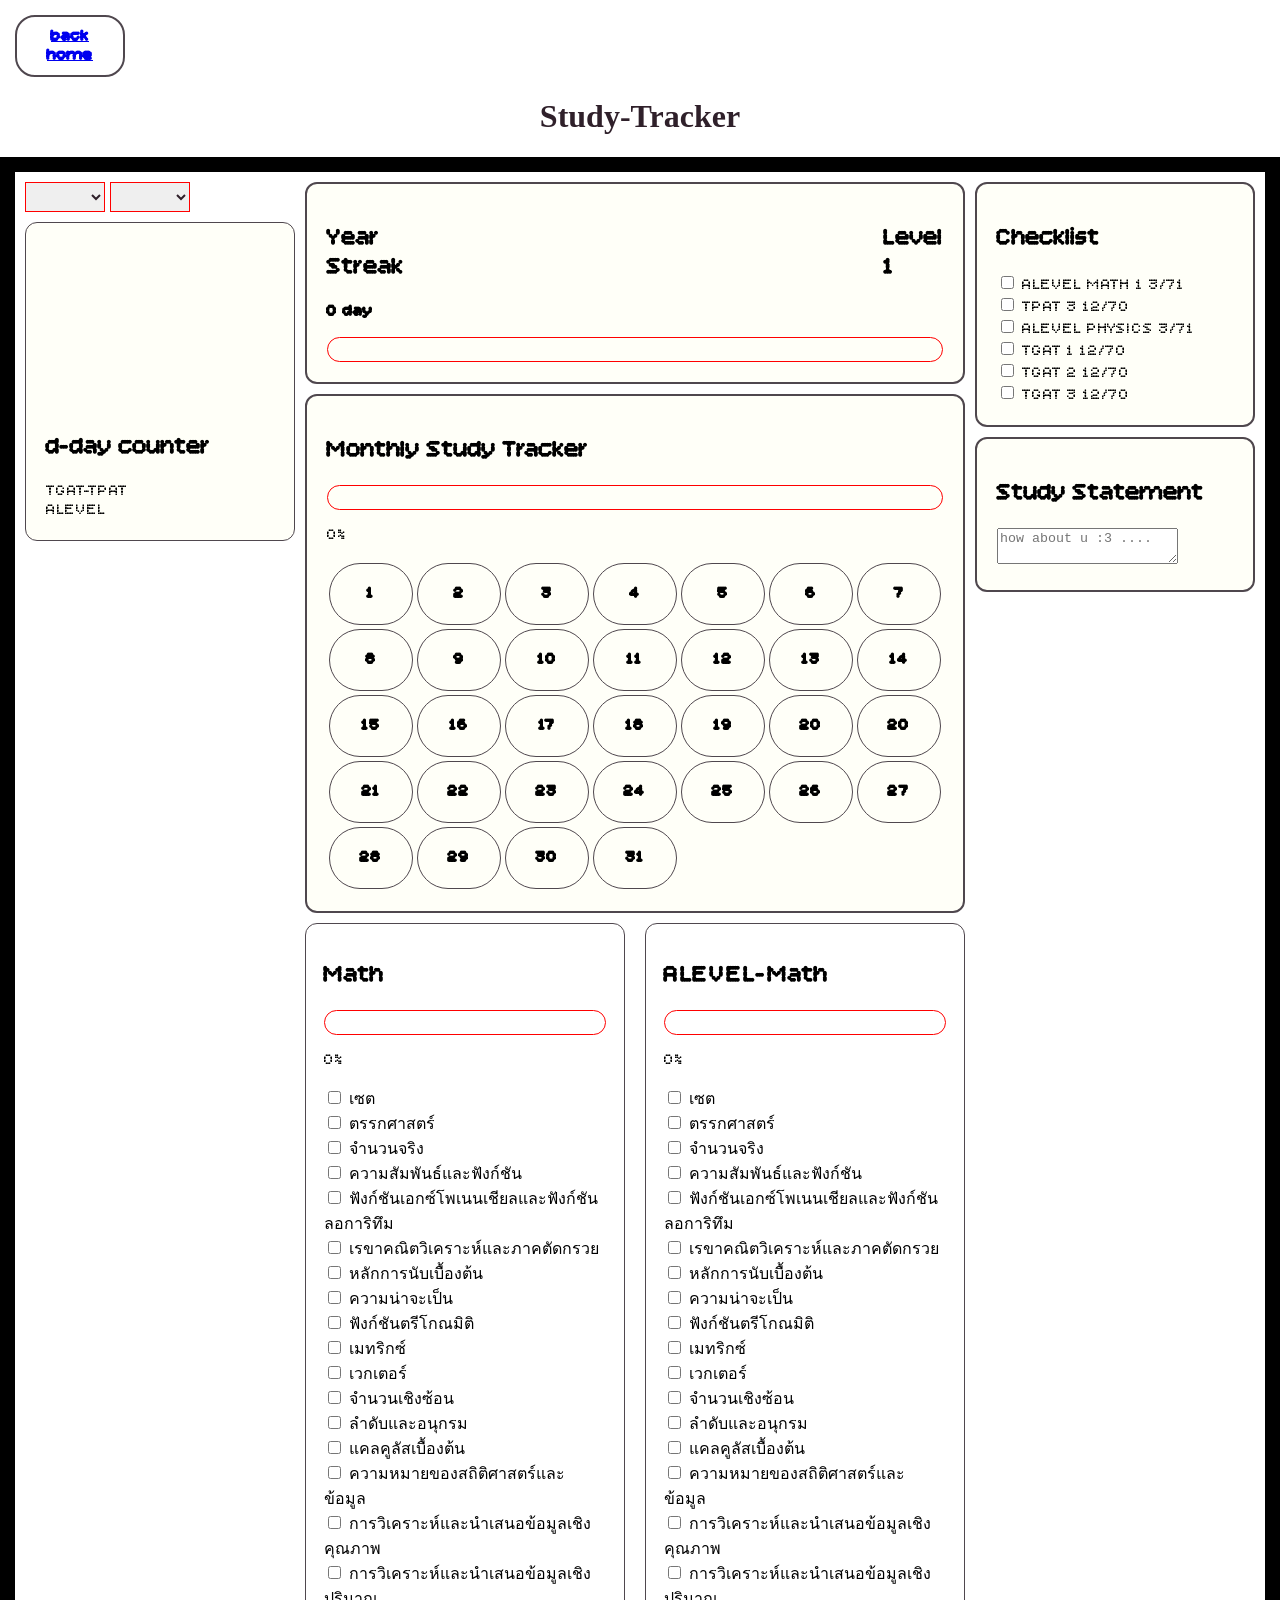
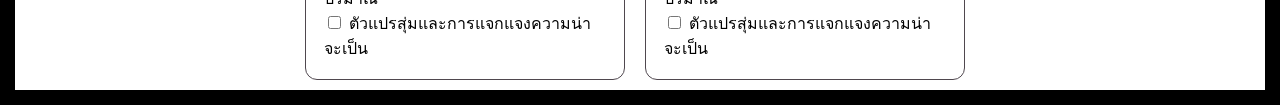
<file: planner.html>
<!DOCTYPE html>
<html lang="en">

<head>
    <meta charset="UTF-8">
    <meta name="viewport" content="width=device-width, initial-scale=1.0">
    <title>Planner Admission</title>
    <link rel="stylesheet" href="style/calendarstyle.css">
    <link rel="apple-touch-icon" href="images/clover.png?v=1">
    <link
        href="https://fonts.googleapis.com/css2?family=Bitcount+Prop+Single:wght@248&family=EB+Garamond:ital,wght@0,400..800;1,400..800&family=Monsieur+La+Doulaise&display=swap"
        rel="stylesheet">
</head>

<body>
    <div class="home"><a href="index.html">back home</a></div>
    <h1>Study-Tracker</h1>
    <div class="container">
        <div class="layout">
            <aside class="leftSidebar">
                <div class="top-bar">
                    <select id="monthSelect"></select>
                    <select id="yearSelect"></select>
                </div><!--top-bar-->
                <div class="dday-card">
                    <div class="images"></div>

                    <h2>d-day counter</h2>
                    <div class="dday-item">
                        <span>TGAT-TPAT</span>
                        <span id="tgatDay"></span>
                    </div>

                    <div class="dday-item">
                        <span>ALEVEL</span>
                        <span id="alevelDay"></span>
                    </div>
            </aside><!--leftsidebar-->

            <main>

                <div class="card">

                    <div class="level-box">
                        <div>
                            <h2>Year Streak</h2>
                            <p id="streaktext">0 day</p>
                        </div>

                        <div>
                            <h2 id="levelText">Level 1</h2>
                        </div>
                    </div>
                    <div class="progress-container">
                        <div class="progress" id="YearProgress"></div>
                    </div>

                </div>
                <div class="card">
                    <h2>Monthly Study Tracker</h2>
                    <div class="progress-container">
                        <div class="progress" id="monthProgress"></div>
                    </div>

                    <p class="small-text" id="monthText">0%</p>


                    <div class="calendar" id="calendar">
                        <div class="day">1</div>
                        <div class="day">2</div>
                        <div class="day">3</div>
                        <div class="day">4</div>
                        <div class="day">5</div>

                        <div class="day">6</div>
                        <div class="day">7</div>
                        <div class="day">8</div>
                        <div class="day">9</div>
                        <div class="day">10</div>

                        <div class="day">11</div>
                        <div class="day">12</div>
                        <div class="day">13</div>
                        <div class="day">14</div>
                        <div class="day">15</div>

                        <div class="day">16</div>
                        <div class="day">17</div>
                        <div class="day">18</div>
                        <div class="day">19</div>
                        <div class="day">20</div>

                        <div class="day">20</div>
                        <div class="day">21</div>
                        <div class="day">22</div>
                        <div class="day">23</div>
                        <div class="day">24</div>

                        <div class="day">25</div>
                        <div class="day">26</div>
                        <div class="day">27</div>
                        <div class="day">28</div>
                        <div class="day">29</div>

                        <div class="day">30</div>
                        <div class="day">31</div>
                    </div>
                </div>

                <section>
                    <div class="box">
                        <div class="mathcard">
                            <h2> Math </h2>
                            <div class="progress-container">
                                <div class="progress" id="subjectProgress"></div>
                            </div>

                            <p class="small-text" id="subjectText">0%</p>
                        </div>

                        <div class="task">
                            <input type="checkbox" class="subjectCheck1">
                            <label>เซต</label>
                        </div>

                        <div class="task">
                            <input type="checkbox" class="subjectCheck1">
                            <label>ตรรกศาสตร์</label>
                        </div>

                        <div class="task">
                            <input type="checkbox" class="subjectCheck1">
                            <label>จำนวนจริง</label>
                        </div>

                        <div class="task">
                            <input type="checkbox" class="subjectCheck1">
                            <label>ความสัมพันธ์และฟังก์ชัน</label>
                        </div>

                        <div class="task">
                            <input type="checkbox" class="subjectCheck1">
                            <label>ฟังก์ชันเอกซ์โพเนนเชียลและฟังก์ชันลอการิทึม</label>
                        </div>

                        <div class="task">
                            <input type="checkbox" class="subjectCheck1">
                            <label>เรขาคณิตวิเคราะห์และภาคตัดกรวย</label>
                        </div>

                        <div class="task">
                            <input type="checkbox" class="subjectCheck1">
                            <label>หลักการนับเบื้องต้น</label>
                        </div>

                        <div class="task">
                            <input type="checkbox" class="subjectCheck1">
                            <label>ความน่าจะเป็น</label>
                        </div>

                        <div class="task">
                            <input type="checkbox" class="subjectCheck1">
                            <label>ฟังก์ชันตรีโกณมิติ</label>
                        </div>

                        <div class="task">
                            <input type="checkbox" class="subjectCheck1">
                            <label>เมทริกซ์</label>
                        </div>

                        <div class="task">
                            <input type="checkbox" class="subjectCheck1">
                            <label>เวกเตอร์</label>
                        </div>

                        <div class="task">
                            <input type="checkbox" class="subjectCheck1">
                            <label>จำนวนเชิงซ้อน</label>
                        </div>


                        <div class="task">
                            <input type="checkbox" class="subjectCheck1">
                            <label>ลำดับและอนุกรม</label>
                        </div>

                        <div class="task">
                            <input type="checkbox" class="subjectCheck1">
                            <label>แคลคูลัสเบื้องต้น</label>
                        </div>

                        <div class="task">
                            <input type="checkbox" class="subjectCheck1">
                            <label>ความหมายของสถิติศาสตร์และข้อมูล</label>
                        </div>

                        <div class="task">
                            <input type="checkbox" class="subjectCheck1">
                            <label>การวิเคราะห์และนำเสนอข้อมูลเชิงคุณภาพ</label>
                        </div>

                        <div class="task">
                            <input type="checkbox" class="subjectCheck1">
                            <label>การวิเคราะห์และนำเสนอข้อมูลเชิงปริมาณ</label>
                        </div>

                        <div class="task">
                            <input type="checkbox" class="subjectCheck1">
                            <label>ตัวแปรสุ่มและการแจกแจงความน่าจะเป็น</label>
                        </div>
                    </div><!--box-->

                    <div class="box">
                        <div class="mathcard">
                            <h2> ALEVEL-Math</h2>
                            <div class="progress-container">
                                <div class="progress" id="subjectProgress"></div>
                            </div>
                            <p class="small-text" id="subjectText">0%</p>
                        </div>

                        <div class="task">
                            <input type="checkbox" class="subjectCheck1">
                            <label>เซต</label>
                        </div>

                        <div class="task">
                            <input type="checkbox" class="subjectCheck1">
                            <label>ตรรกศาสตร์</label>
                        </div>

                        <div class="task">
                            <input type="checkbox" class="subjectCheck1">
                            <label>จำนวนจริง</label>
                        </div>

                        <div class="task">
                            <input type="checkbox" class="subjectCheck1">
                            <label>ความสัมพันธ์และฟังก์ชัน</label>
                        </div>

                        <div class="task">
                            <input type="checkbox" class="subjectCheck1">
                            <label>ฟังก์ชันเอกซ์โพเนนเชียลและฟังก์ชันลอการิทึม</label>
                        </div>

                        <div class="task">
                            <input type="checkbox" class="subjectCheck1">
                            <label>เรขาคณิตวิเคราะห์และภาคตัดกรวย</label>
                        </div>

                        <div class="task">
                            <input type="checkbox" class="subjectCheck1">
                            <label>หลักการนับเบื้องต้น</label>
                        </div>

                        <div class="task">
                            <input type="checkbox" class="subjectCheck1">
                            <label>ความน่าจะเป็น</label>
                        </div>

                        <div class="task">
                            <input type="checkbox" class="subjectCheck1">
                            <label>ฟังก์ชันตรีโกณมิติ</label>
                        </div>

                        <div class="task">
                            <input type="checkbox" class="subjectCheck1">
                            <label>เมทริกซ์</label>
                        </div>

                        <div class="task">
                            <input type="checkbox" class="subjectCheck1">
                            <label>เวกเตอร์</label>
                        </div>

                        <div class="task">
                            <input type="checkbox" class="subjectCheck1">
                            <label>จำนวนเชิงซ้อน</label>
                        </div>


                        <div class="task">
                            <input type="checkbox" class="subjectCheck1">
                            <label>ลำดับและอนุกรม</label>
                        </div>

                        <div class="task">
                            <input type="checkbox" class="subjectCheck1">
                            <label>แคลคูลัสเบื้องต้น</label>
                        </div>

                        <div class="task">
                            <input type="checkbox" class="subjectCheck1">
                            <label>ความหมายของสถิติศาสตร์และข้อมูล</label>
                        </div>

                        <div class="task">
                            <input type="checkbox" class="subjectCheck1">
                            <label>การวิเคราะห์และนำเสนอข้อมูลเชิงคุณภาพ</label>
                        </div>

                        <div class="task">
                            <input type="checkbox" class="subjectCheck1">
                            <label>การวิเคราะห์และนำเสนอข้อมูลเชิงปริมาณ</label>
                        </div>

                        <div class="task">
                            <input type="checkbox" class="subjectCheck1">
                            <label>ตัวแปรสุ่มและการแจกแจงความน่าจะเป็น</label>
                        </div>
                    </div><!--box-->

                </section>
            </main>

            <aside class="rightSidebar">
                <div class="card">
                    <h2>Checklist</h2>

                    <div class="checklist-item">
                        <input type="checkbox" class="dailyCheck">
                        <label>ALEVEL MATH 1 3/71</label>
                    </div>
                    <div class="checklist-item">
                        <input type="checkbox" class="dailyCheck">
                        <label>TPAT 3 12/70</label>
                    </div>

                    <div class="checklist-item">
                        <input type="checkbox" class="dailyCheck">
                        <label>ALEVEL PHYSICS 3/71</label>
                    </div>

                    <div class="checklist-item">
                        <input type="checkbox" class="dailyCheck">
                        <label>TGAT 1 12/70</label>
                    </div>
                    <div class="checklist-item">
                        <input type="checkbox" class="dailyCheck">
                        <label>TGAT 2 12/70</label>
                    </div>
                    <div class="checklist-item">
                        <input type="checkbox" class="dailyCheck">
                        <label>TGAT 3 12/70</label>
                    </div>
                </div>
                <div class="card">
                    <h2> Study Statement</h2>
                    <textarea id="statement" placeholder="how about u :3 ...."></textarea>
                </div>
            </aside><!--rightSidebar-->
        </div><!--layout-->
    </div><!--layout-->


</body>

</html>
</file>
<file: style/calendarstyle.css>
body {
    margin: 0;
    background: url(https://i.pinimg.com/736x/4d/8b/07/4d8b079149e6b0862548e031aec3b53f.jpg);
    background-size: 500px;
    font-family: "Bitcount Prop Single", system-ui;

}

@font-face {
    font-family: "Basic-Pixel";
    src: url(https://file.garden/Zuy95U5nUSPb-gio/basiic.ttf) format("truetype");
}

* {
    box-sizing: border-box;
}

:root {
    --border: #4f474e;
    --border_center: #c0a6b3;
    --content: #f6d8eb;
    --font: #2f202a;
    --fontcontent: #174a1c;
}

.home {
    border: 2px solid var(--border);
    border-radius: 20px;
    background: #ffffffd6;
    width: 110px;
    padding: 10px;
    margin: 15px;
    text-align: center;
    text-decoration-line: none;
    font-weight: 900;
}

.home a:hover {
    text-decoration: underline;
    color: var(--fontcontent);
}

.container {
    max-width: 1400px;
    margin: auto;
    border-width: 15px;
    border-style: solid;
    border-image: url(https://i.postimg.cc/RZFWTWwp/esevc3.png) 12 fill round;
}

h1 {
    font-family: "Basic-Pixel";
    font-weight: 900;
    text-align: center;
    color: var(--font);
}

.layout {
    display: flex;
    margin: auto;
    padding: 10px;
    background: #ffffffbd;
    background-size: 400px;
}


.leftSidebar {
    border: 0px solid var(--border);
    width: 270px;
    margin: 0px 10px 0px 0px;
}

select{
    border: 1px solid red;
    width: 80px;
    height: 30px;
    margin-bottom: 10px;
    color: var(--font);
}

.dday-card {
    border: 1px solid var(--border);
    border-radius: 12px;
    padding: 20px;
    background: #fff01e07;

}

.images {
    width: 100%;
    height: 170px;
    background: url(https://i.pinimg.com/1200x/cd/18/87/cd1887889fd920071ffa3b3bb000bc2b.jpg);
    background-size: cover;
}

main {
    border-radius: 12px;
    flex: 2;
    width: 100%;
    
}

.progress-container{
    border: 1px solid red;
    height: 25px;
    border-radius: 100px;
}

.card {
    border: 2px solid var(--border);
    border-radius: 12px;
    padding: 20px;
    margin: 0px 0px 10px 0px;
    background: #fff01e07;
}

.level-box{
    display: flex;
    font-weight: 900;
    gap: 460px;
}

.calendar {
    display: grid;
    grid-template-columns: repeat(7, 1fr);
    height: 330px;
    margin: auto;
}


.day {
    border: 1px solid var(--border);
    padding: 20px;
    border-radius: 100px;
    text-align: center;
    cursor: pointer;
    transition: 0.2s;
    user-select: none;
    font-weight: 900;
    margin: 2px;
}

.day:hover {
    transform: scale(1.05);
}


section {
    display: flex;
    gap: 20px;
    margin: auto;
    justify-content: center;
    align-items: center;
}

.box {
    border: 1px solid var(--border);
    border-radius: 12px;
    padding: 18px;
}

.rightSidebar {
    width: 280px;
    margin: 0px 0px 0px 10px;
}
</file>
